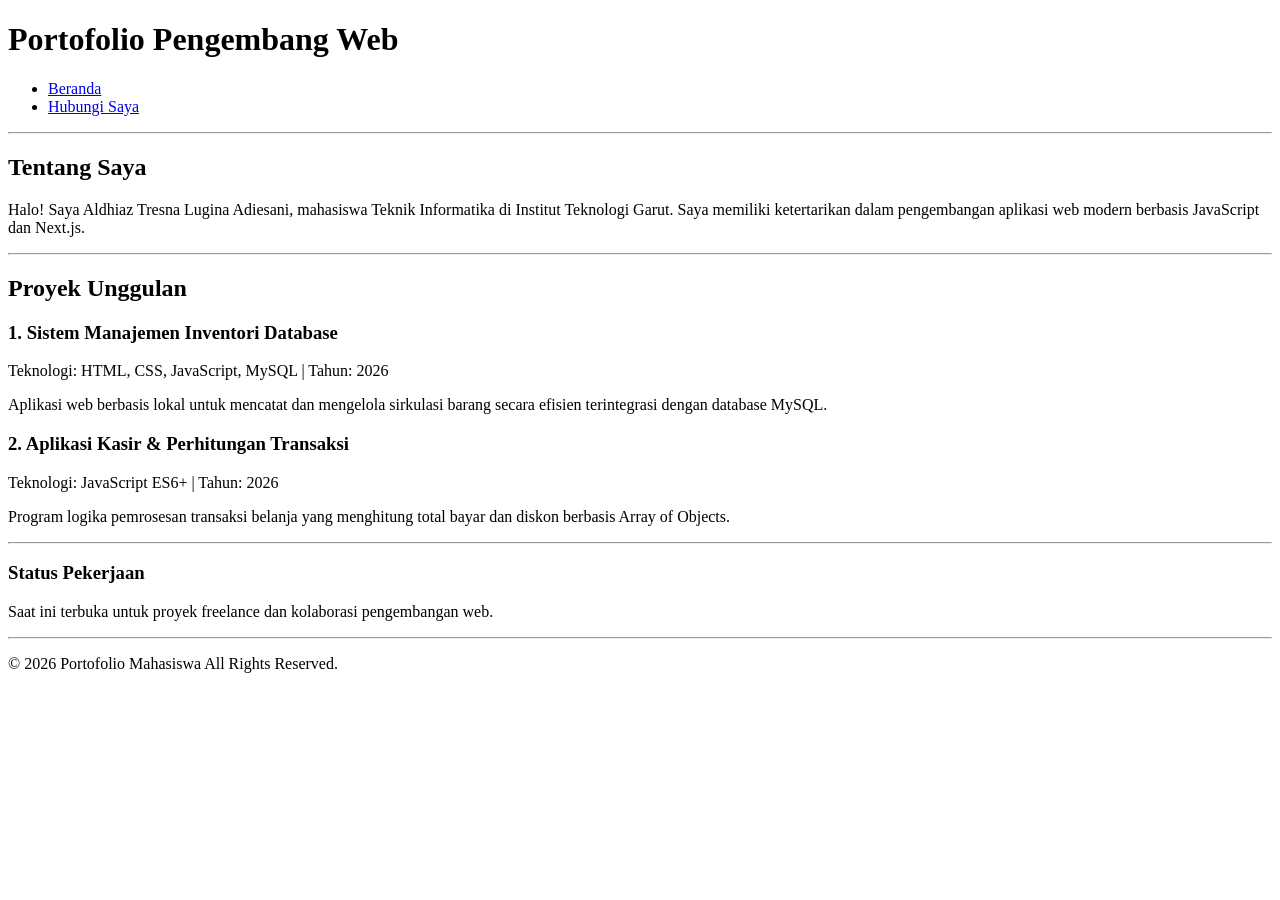
<file: index.html>
<!DOCTYPE html>
<html lang="id">
<head>
    <meta charset="UTF-8">
    <meta name="viewport" content="width=device-width, initial-scale=1.0">
    <title>Modul 2 Web Portofolio Mahasiswa</title>
</head>
<body>
    <header>
        <h1>Portofolio Pengembang Web</h1>
        <nav>
            <ul>
                <li><a href="index.html">Beranda</a></li>
                <li><a href="kontak.html">Hubungi Saya</a></li>
            </ul>
        </nav>
    </header>
    <hr>
    <main>
        <section id="tentang">
            <h2>Tentang Saya</h2>
            <p>Halo! Saya Aldhiaz Tresna Lugina Adiesani, mahasiswa Teknik Informatika di Institut Teknologi Garut. Saya memiliki ketertarikan dalam pengembangan aplikasi web modern berbasis JavaScript dan Next.js.</p>
        </section>
        <hr>
        <section id="proyek">
            <h2>Proyek Unggulan</h2>
            <article>
                <header>
                    <h3>1. Sistem Manajemen Inventori Database</h3>
                    <p>Teknologi: HTML, CSS, JavaScript, MySQL | Tahun: <time datetime="2026">2026</time></p>
                </header>
                <p>Aplikasi web berbasis lokal untuk mencatat dan mengelola sirkulasi barang secara efisien terintegrasi dengan database MySQL.</p>
            </article>
            <article>
                <header>
                    <h3>2. Aplikasi Kasir & Perhitungan Transaksi</h3>
                    <p>Teknologi: JavaScript ES6+ | Tahun: <time datetime="2026">2026</time></p>
                </header>
                <p>Program logika pemrosesan transaksi belanja yang menghitung total bayar dan diskon berbasis Array of Objects.</p>
            </article>
        </section>
    </main>
    <hr>
    <aside>
        <h3>Status Pekerjaan</h3>
        <p>Saat ini terbuka untuk proyek freelance dan kolaborasi pengembangan web.</p>
    </aside>
    <hr>
    <footer>
        <p>&copy; 2026 Portofolio Mahasiswa All Rights Reserved.</p>
    </footer>
</body>
</html>
</file>
